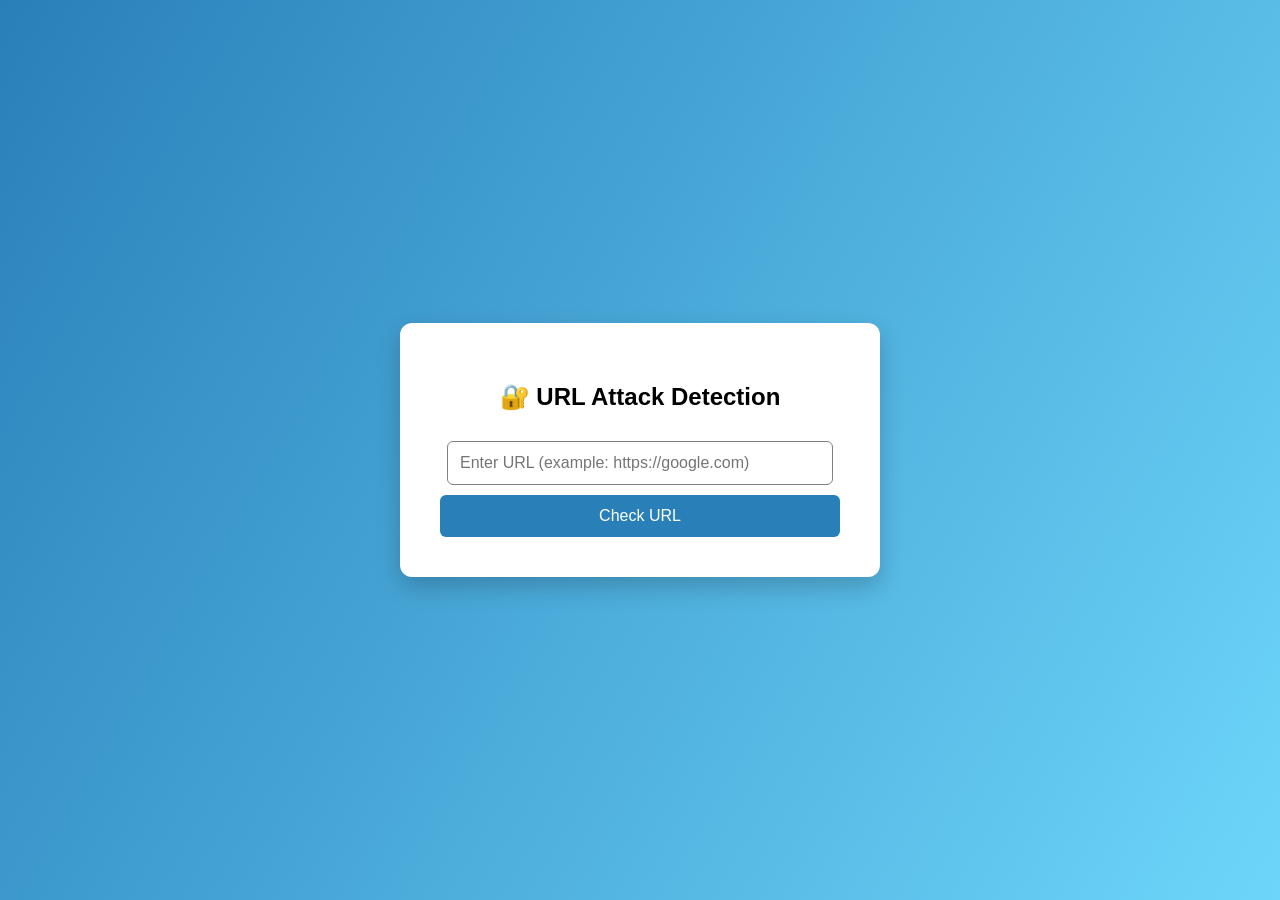
<file: frontend/index.html>
<!DOCTYPE html>

<html>

<head>

<title>URL Security Checker</title>

<style>

body{

font-family: Arial;

background: linear-gradient(120deg,#2980b9,#6dd5fa);

height:100vh;

display:flex;

justify-content:center;

align-items:center;

margin:0;

}

.card{

background:white;

padding:40px;

border-radius:12px;

box-shadow:0 10px 25px rgba(0,0,0,0.2);

text-align:center;

width:400px;

}

h2{

margin-bottom:20px;

}

input{

padding:12px;

width:90%;

margin:10px 0;

border-radius:6px;

border:1px solid gray;

font-size:16px;

}

button{

padding:12px 20px;

background:#2980b9;

color:white;

border:none;

border-radius:6px;

cursor:pointer;

font-size:16px;

width:100%;

transition:0.3s;

}

button:hover{

background:#1f6692;

}

</style>

</head>

<body>

<div class="card">

<h2>🔐 URL Attack Detection</h2>

<form action="/predict" method="post">

<input 
type="text" 
name="url" 
placeholder="Enter URL (example: https://google.com)" 
required>

<button type="submit">

Check URL

</button>

</form>

</div>

</body>

</html>
</file>
